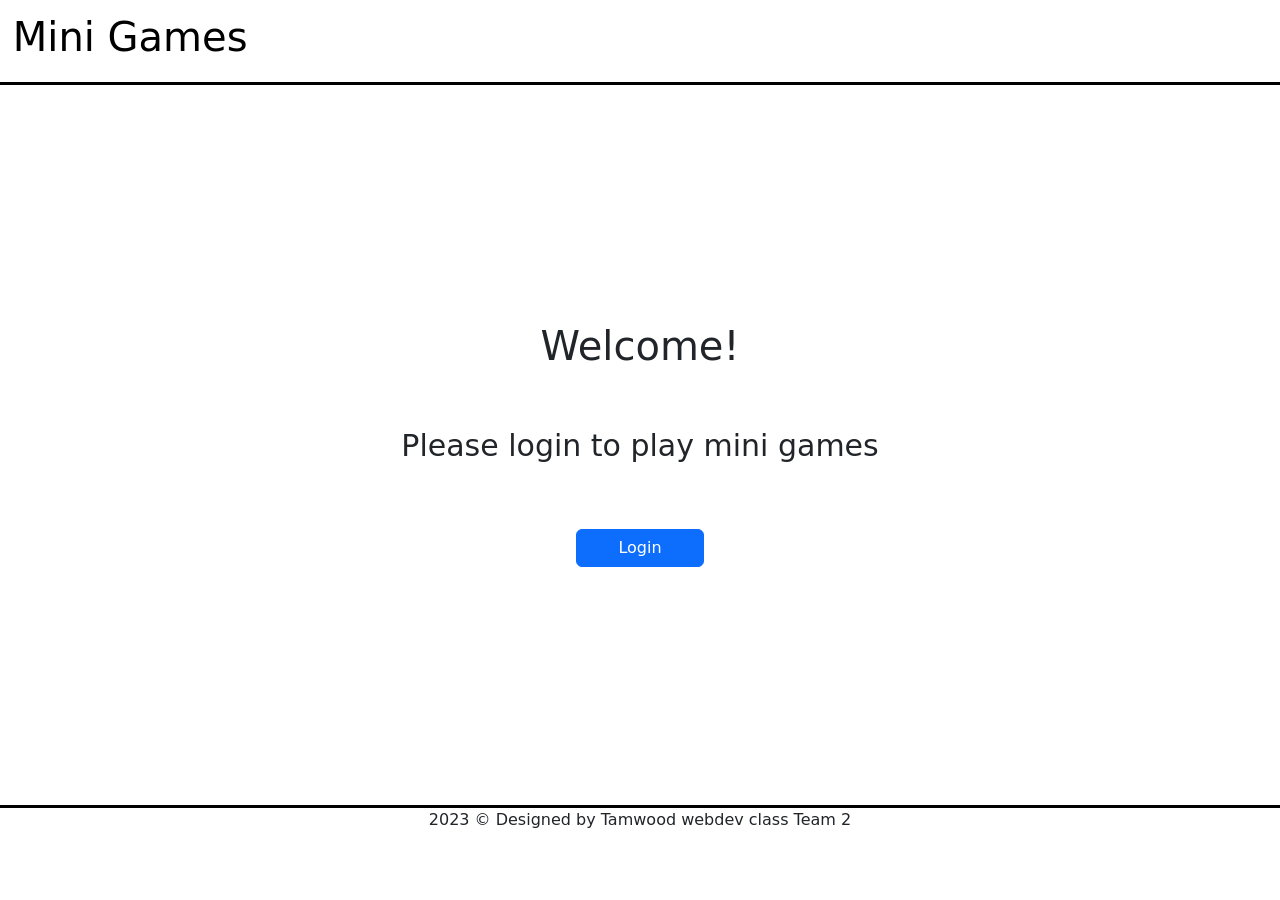
<file: index.html>
<!DOCTYPE html>
<html lang="en">
    <head>
        <meta charset="UTF-8">
        <meta name="viewport" content="width=device-width, initial-scale=1.0">
        <title>Mini Games - Login page</title>
        <link rel="stylesheet"
            href="https://cdn.jsdelivr.net/npm/bootstrap@5.2.3/dist/css/bootstrap.min.css"
            integrity="sha384-rbsA2VBKQhggwzxH7pPCaAqO46MgnOM80zW1RWuH61DGLwZJEdK2Kadq2F9CUG65"
            crossorigin="anonymous">
        <link rel="stylesheet" href="style/main.css">
    </head>
    <body>
        <header style="padding: 1%;border-bottom: 3px solid black;">
            <h1>
                <a href = "index.html" style="text-decoration:none">Mini Games</a>
            </h1>
        </header>
        <main>
            <section id="default-msg">
                <h1>
                    Welcome!
                </h1>
                <p>
                    Please login to play mini games
                </p>
                <a href="Pages/Login.html">
                    <button id="login-btn" class="btn btn-primary">
                        Login
                    </button>
                </a>
            </section>
        </main>
        <footer>
            2023 &copy; Designed by Tamwood webdev class Team 2
        </footer>
        <script src="js/main.js"></script>
    </body>
</html>
</file>
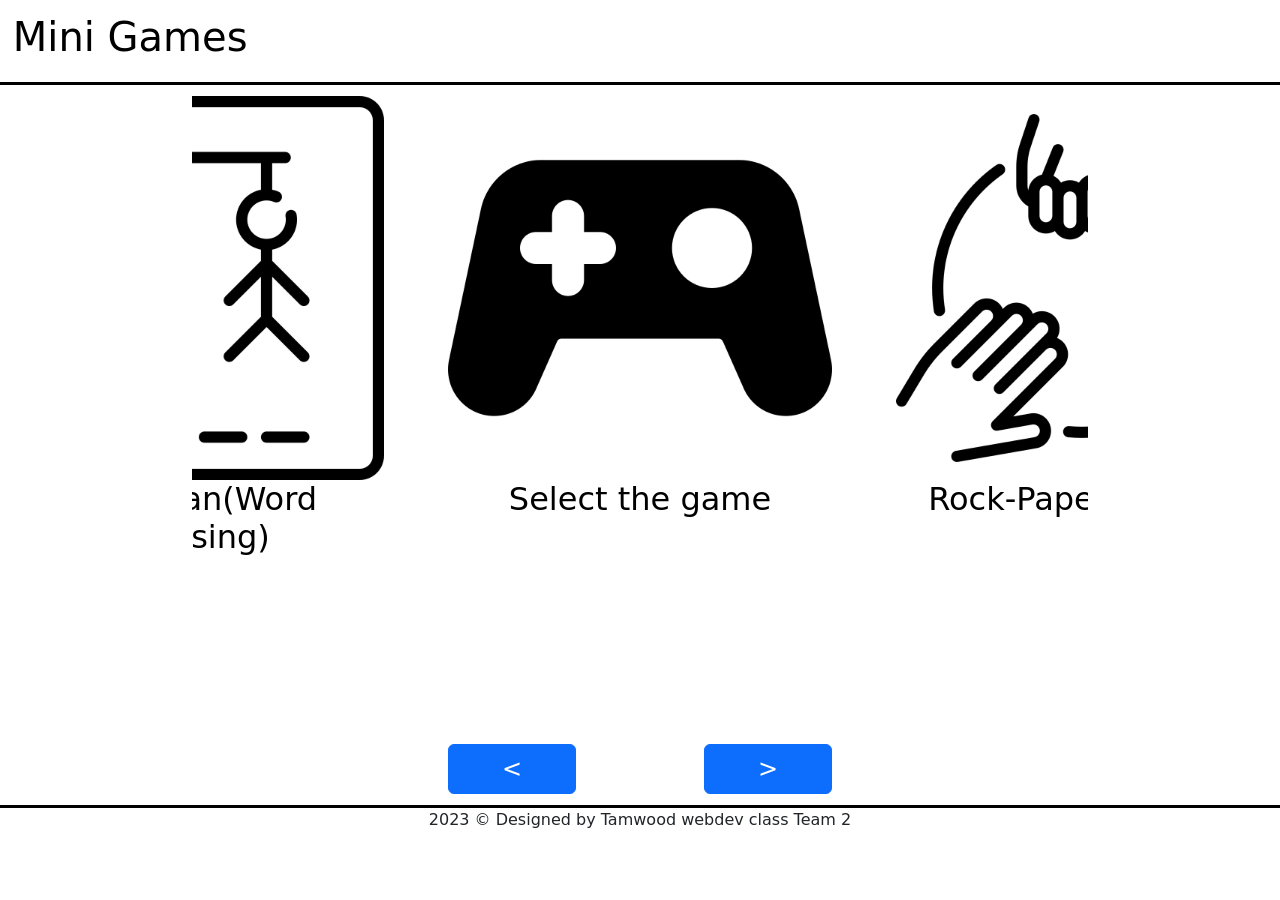
<file: Pages/miniGames.html>
<!DOCTYPE html>
<html lang="en">
    <head>
        <meta charset="UTF-8" />
        <meta name="viewport" content="width=device-width, initial-scale=1.0" />
        <title>Mini Games - Login page</title>
        <link
            rel="stylesheet"
            href="https://cdn.jsdelivr.net/npm/bootstrap@5.2.3/dist/css/bootstrap.min.css"
            integrity="sha384-rbsA2VBKQhggwzxH7pPCaAqO46MgnOM80zW1RWuH61DGLwZJEdK2Kadq2F9CUG65"
            crossorigin="anonymous"
        />
        <link rel="stylesheet" href="../style/main.css" />
        <link rel="stylesheet" href="../style/miniGames.css" />
    </head>
    <body>
        <header>
            <h1>
                <a href="../index.html" style="text-decoration: none"
                    >Mini Games</a
                >
            </h1>
        </header>
        <main>
            <section class="img-wrap">
                <section id="mini-games">
                    <figure id="games-img">
                        <a href="#">
                            <img src="../img/games.png" alt="rock" />
                            <figcaption>
                                <h2>Select the game</h2>
                            </figcaption>
                        </a>
                    </figure>
                    <figure id="rock-img">
                        <a href="rock-paper-scissors.html">
                            <img
                                src="../img/rock-paper-scissors.png"
                                alt="rock"
                            />
                            <figcaption>
                                <h2>Rock-Paper-Sciccors</h2>
                            </figcaption>
                        </a>
                    </figure>
                    <figure id="hangman-img">
                        <a href="hangman.html">
                            <img src="../img/hangman-game.png" alt="hangman" />
                            <figcaption>
                                <h2>Hangman(Word guessing)</h2>
                            </figcaption>
                        </a>
                    </figure>
                </section>
            </section>
            <div class="scroll-btns">
                <button class="next btn btn-primary">&lt;</button>
                <button class="prev btn btn-primary">&gt;</button>
            </div>
        </main>
        <footer>2023 &copy; Designed by Tamwood webdev class Team 2</footer>
        <script src="../js/miniGames.js"></script>
    </body>
</html>
</file>
<file: style/main.css>
* {
    margin: 0;
    padding: 0;
}

header {
    padding: 1%;
    border-bottom: 3px solid black;
}

#login-btn {
    width: 10vw;
}

#login-btn>a {
    color: white;
    font-size: 24px;
}

main {
    height: 80vh;
}

#default-msg {
    display: flex;
    flex-direction: column;
    justify-content: center;
    row-gap: 5vh;
    height: 100%;
    text-align: center;
}

#default-msg p {
    font-size: 30px;
}

figure {
    transition: .6s;
}

figure:hover {
    scale: 1.1;
}

img {
    width: 30vw;
    height: 30vw;
    object-fit: contain;
}

a {
    text-align: center;
    text-decoration: none;
    color: black;
}

footer {
    text-align: center;
    border-top: 3px solid black;
}
</file>
<file: style/miniGames.css>
@keyframes slideleft {
    from {
        left: -15vw;
    }

    to {
        left: -50vw;
    }
}

@keyframes slideright {
    from {
        left: -85vw;
    }

    to {
        left: -50vw;
    }
}

/* #mini-games figure:first-child{
    border: 1px solid red;
    background-color: red;
} */

.img-wrap.left #mini-games {
    animation: slideleft 1s;
}

.img-wrap.right #mini-games {
    animation: slideright 1s;
}

/* .ly_img_wrap ul {
    padding: 0;
    margin: 0;
    top: 0;
    left: -300px;
    position: absolute;
    list-style: none;
    display: flex;
    padding: 0;
}

.ly_img_wrap ul li {
    margin: 0;
} */

main {
    display: flex;
    flex-direction: column;
    align-items: center;
    justify-content: center;
}

.img-wrap {
    height: 90%;
    position: relative;
    /* border: solid 3px #000000; */
    width: 70vw;
    /* height: 150px; */
    overflow: hidden;
    scroll-behavior: smooth;
}

#mini-games {
    height: 100%;
    display: flex;
    flex-direction: row;
    gap: 5vw;
    /* justify-content: center; */
    /* align-items: center; */

    position: absolute;
    left: -50vw;
}

.scroll-btns {
    /* border: 1px solid red; */
    display: flex;
    flex-direction: row;
    justify-content: center;
    column-gap: 10vw;
}

.scroll-btns>button {
    width: 10vw;
    font-size: 24px;
}
</file>
